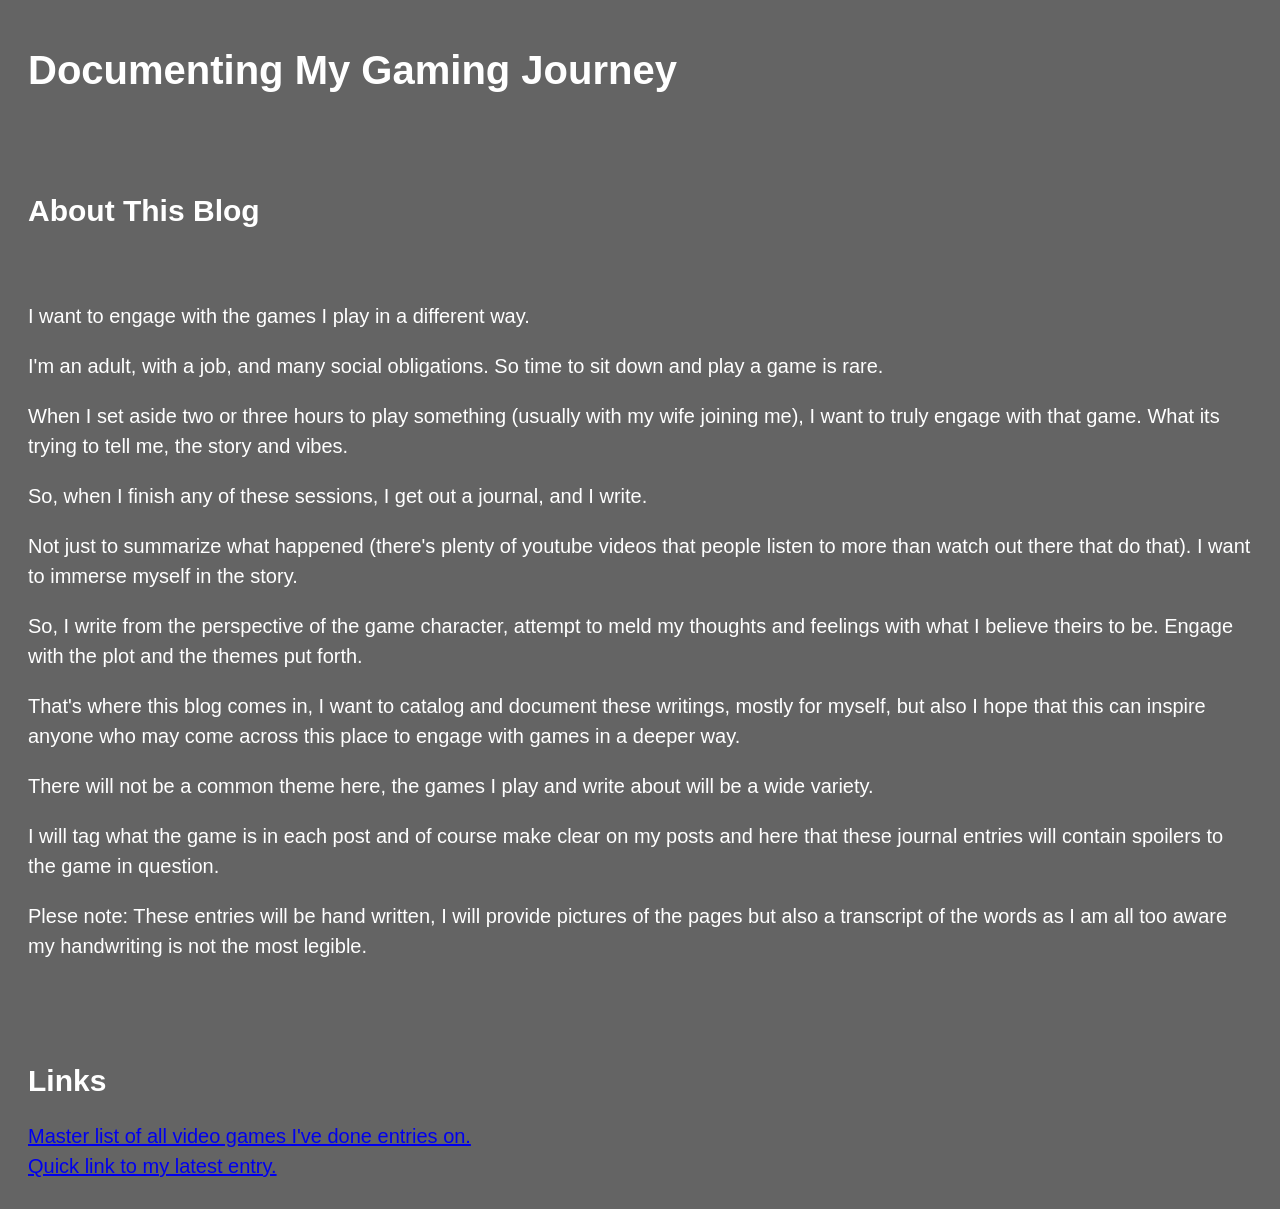
<file: index.html>
<html>
<head>
<title>My Video Game Journals</title>
</head>

<link rel="stylesheet" href="style.css">

<body>

<div id="main">
    <h1>Documenting My Gaming Journey</h1>
    <br/>
    <br/>
    
    <h2>About This Blog</h2>
    <br/>
    
    <p>I want to engage with the games I play in a different way.</p>
    <p>I'm an adult, with a job, and many social obligations. So time to sit down and play a game is rare.</p>
    <p>When I set aside two or three hours to play something (usually with my wife joining me), I want to truly engage with that game. What its trying to tell me, the story and vibes.</p>
    <p>So, when I finish any of these sessions, I get out a journal, and I write.<br/></p>
    <p>Not just to summarize what happened (there's plenty of youtube videos that people listen to more than watch out there that do that). I want to immerse myself in the story.</p>
    <p>So, I write from the perspective of the game character, attempt to meld my thoughts and feelings with what I believe theirs to be. Engage with the plot and the themes put forth.</p>
    <p>That's where this blog comes in, I want to catalog and document these writings, mostly for myself, but also I hope that this can inspire anyone who may come across this place to engage with games in a deeper way.</p>
    <p>There will not be a common theme here, the games I play and write about will be a wide variety.</p>
    <p>I will tag what the game is in each post and of course make clear on my posts and here that these journal entries will contain spoilers to the game in question.</p>
    <p>Plese note: These entries will be hand written, I will provide pictures of the pages but also a transcript of the words as I am all too aware my handwriting is not the most legible.</p>
    <br/>
    <br/>
    
    <h2>Links</h2>
    
    <a href="https://spy998.github.io/game-list">Master list of all video games I've done entries on.</a>
    <br/>
    <a href="https://spy998.github.io/obra-dinn">Quick link to my latest entry.</a>
</div>

</body>
</html>
</file>
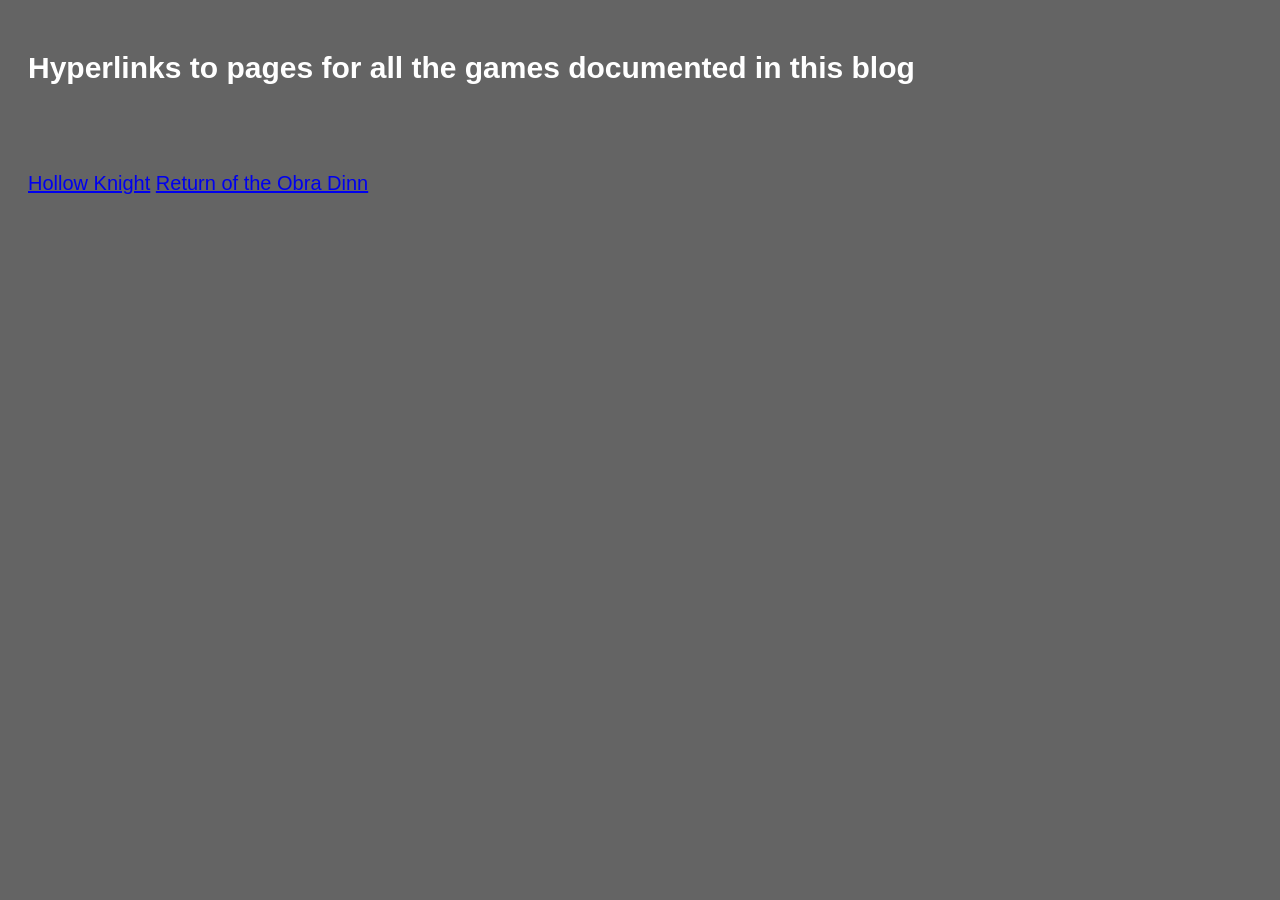
<file: game-list.html>
<html>
<head>
<title>VGJ: Master Game List</title>
</head>

<link rel="stylesheet" href="style.css">

<body>
<div id="main">
    <h2>Hyperlinks to pages for all the games documented in this blog</h2>
    <br/>
    <br/>
    
    <a href="https://spy998.github.io/hollow-knight">Hollow Knight</a>
    <a href="https://spy998.github.io/obra-dinn">Return of the Obra Dinn</a>
</div>

</body>
</html>
</file>
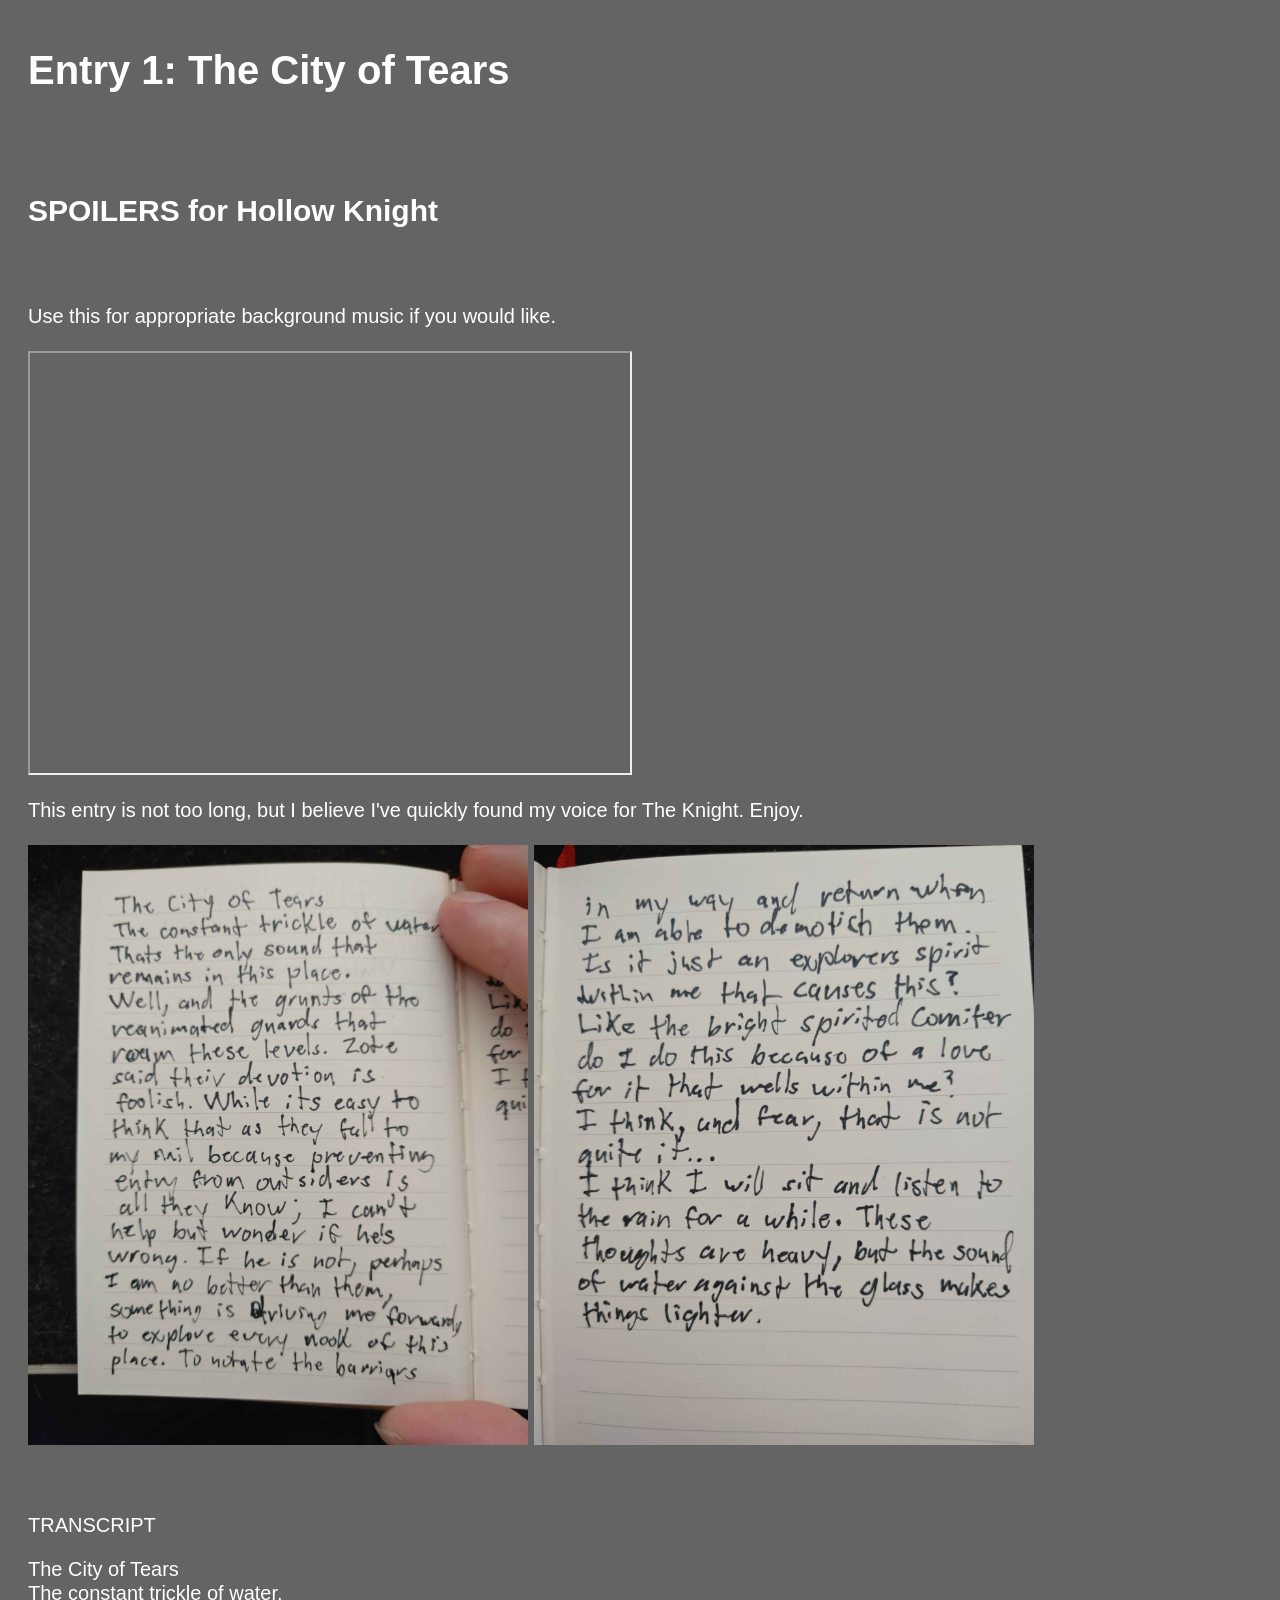
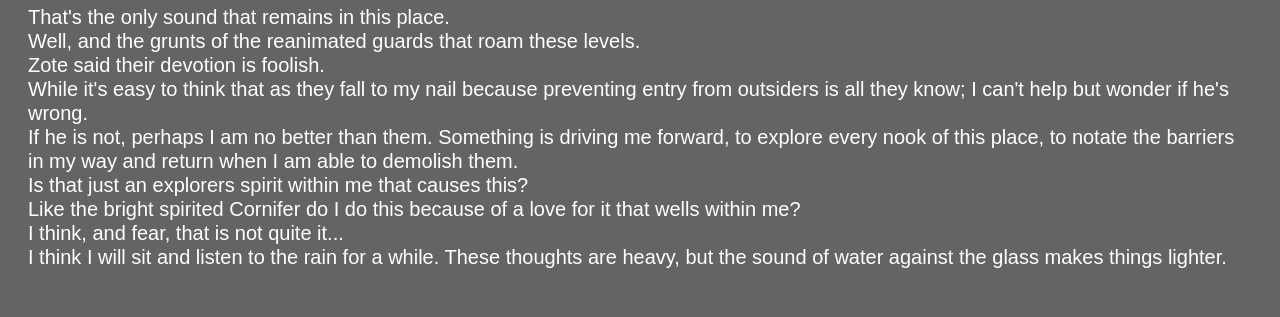
<file: hk-001.html>
<html>
<head>
<title>VGJ: Hollow Knight 001</title>
</head>

<link rel="stylesheet" href="style.css">

<body>

<div id="main">
    <h1>Entry 1: The City of Tears</h1>
    <br/>
    <br/>

    <h2>SPOILERS for Hollow Knight</h2>
    <br/>

    <p>Use this for appropriate background music if you would like.</p>
    <iframe width="600" height="420"
    src="https://www.youtube.com/embed/znck5cy9EMQ">
    </iframe>

    <p>This entry is not too long, but I believe I've quickly found my voice for The Knight. Enjoy.</p>
    <image src="images/hk-001-1.jpg" height="600" width="500">
    <image src="images/hk-001-2.jpg" height="600" width="500">
</div>

<div id="tr">
    <p>TRANSCRIPT</p>
    <p>The City of Tears<br/>
        The constant trickle of water.<br/>
        That's the only sound that remains in this place.<br/>
        Well, and the grunts of the reanimated guards that roam these levels.<br/>
        Zote said their devotion is foolish.<br/>
        While it's easy to think that as they fall to my nail because preventing entry from outsiders is all they know; I can't help but wonder if he's wrong.<br/>
        If he is not, perhaps I am no better than them. Something is driving me forward, to explore every nook of this place, to notate the barriers in my way and return when I am able to demolish them.<br/>
        Is that just an explorers spirit within me that causes this?<br/>
        Like the bright spirited Cornifer do I do this because of a love for it that wells within me?<br/>
        I think, and fear, that is not quite it...<br/>
        I think I will sit and listen to the rain for a while. These thoughts are heavy, but the sound of water against the glass makes things lighter.</p>
</div>

</body>
</html>
</file>
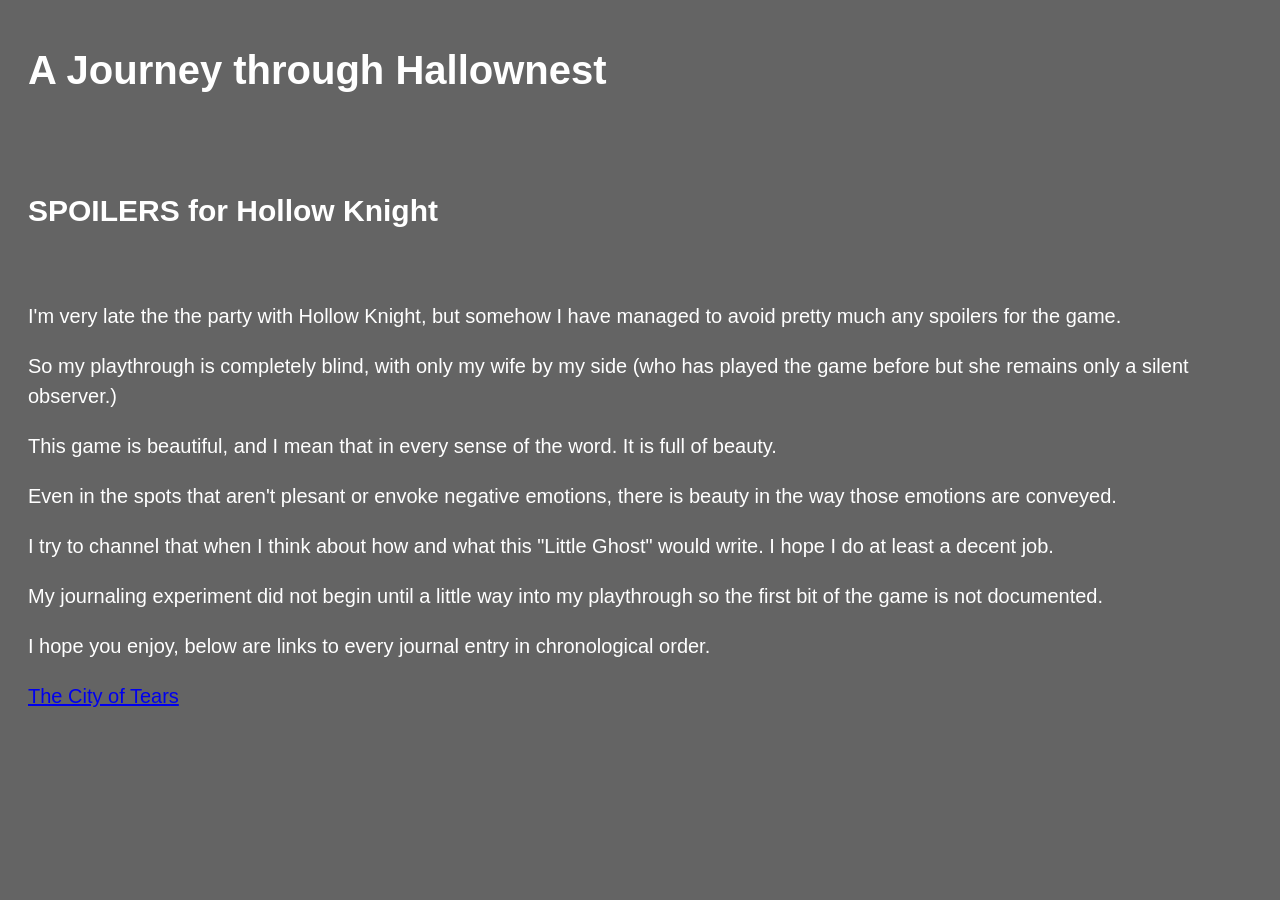
<file: hollow-knight.html>
<html>
<head>
<title>VGJ: Hollow Knight</title>
</head>

<link rel="stylesheet" href="style.css">

<body>

<div id="main">
    <h1>A Journey through Hallownest</h1>
    <br/>
    <br/>

    <h2>SPOILERS for Hollow Knight</h2>
    <br/>

    <p>I'm very late the the party with Hollow Knight, but somehow I have managed to avoid pretty much any spoilers for the game.</p>
    <p>So my playthrough is completely blind, with only my wife by my side (who has played the game before but she remains only a silent observer.)</p>
    <p>This game is beautiful, and I mean that in every sense of the word. It is full of beauty.</p>
    <p>Even in the spots that aren't plesant or envoke negative emotions, there is beauty in the way those emotions are conveyed.</p>
    <p>I try to channel that when I think about how and what this "Little Ghost" would write. I hope I do at least a decent job.</p>
    <p>My journaling experiment did not begin until a little way into my playthrough so the first bit of the game is not documented.</p>
    <p>I hope you enjoy, below are links to every journal entry in chronological order.</p>

    <a href="https://spy998.github.io/hk-001">The City of Tears</a>
</div>

</body>
</html>
</file>
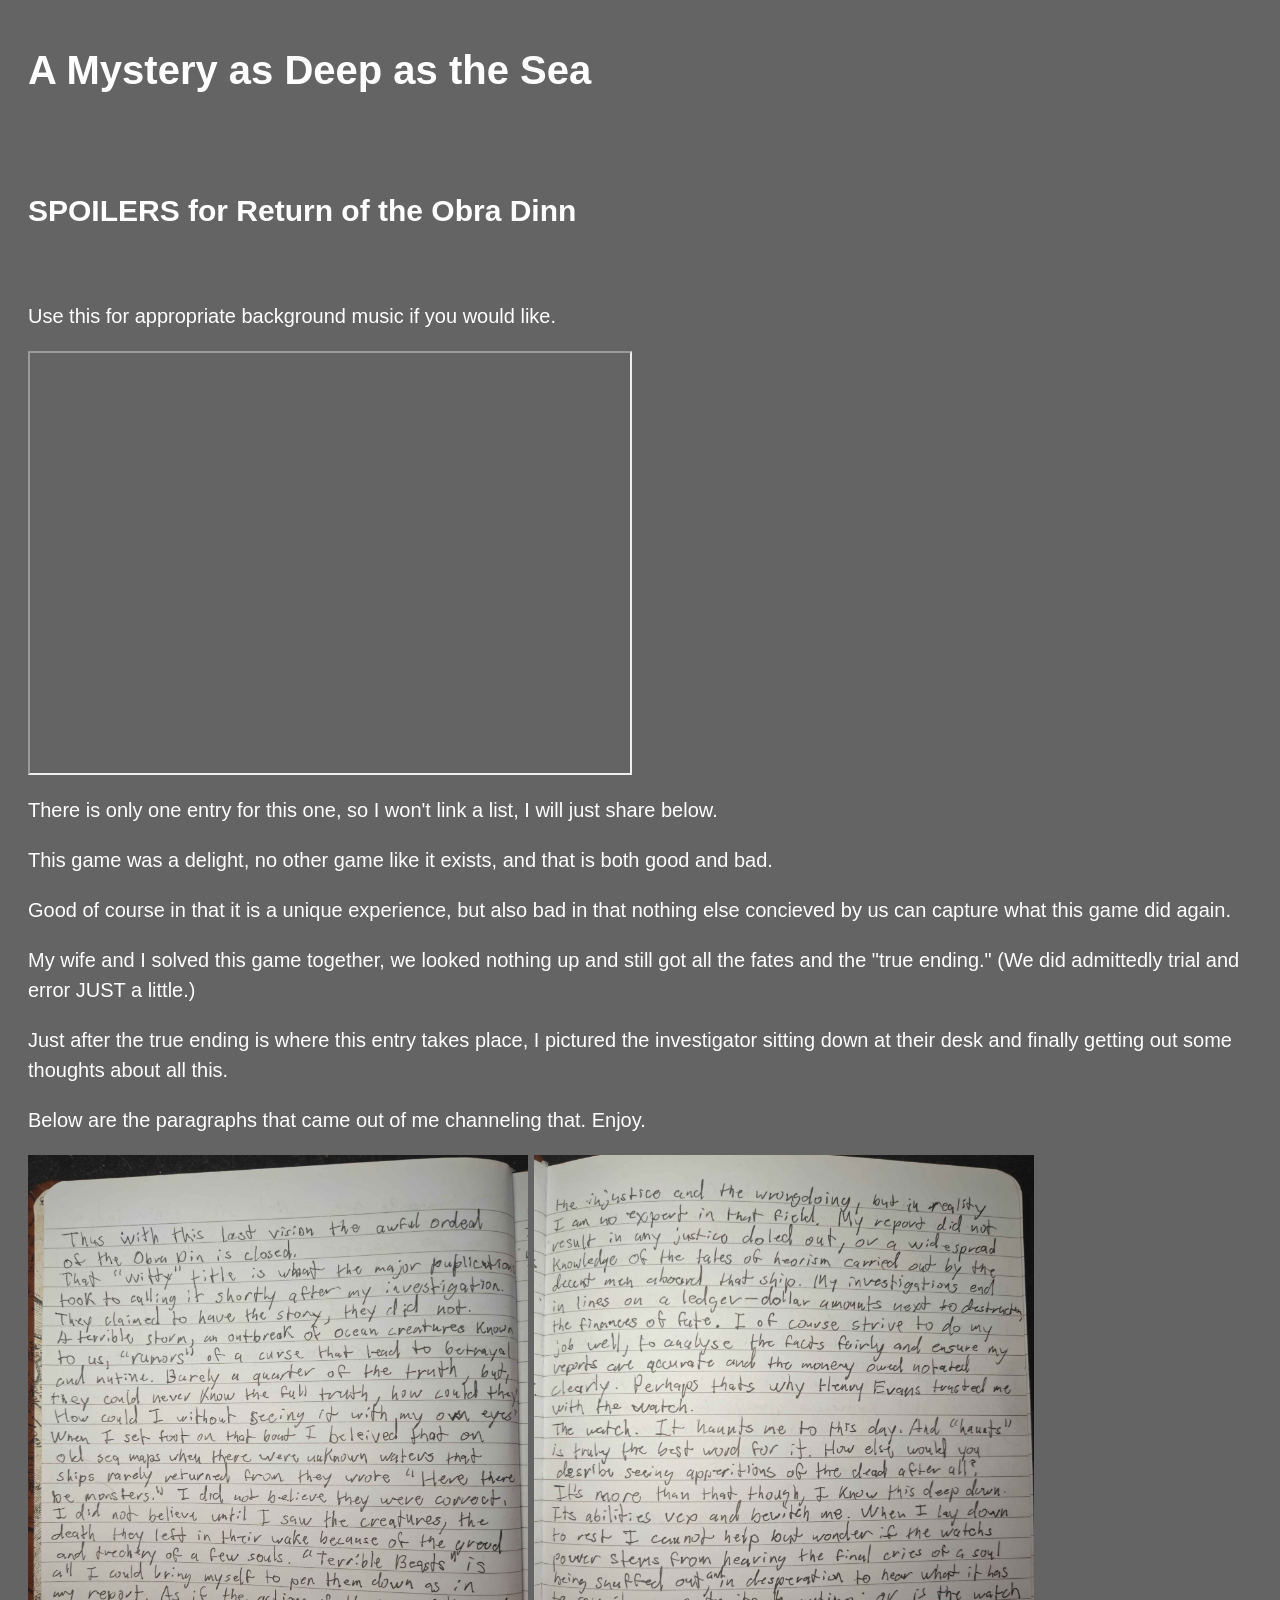
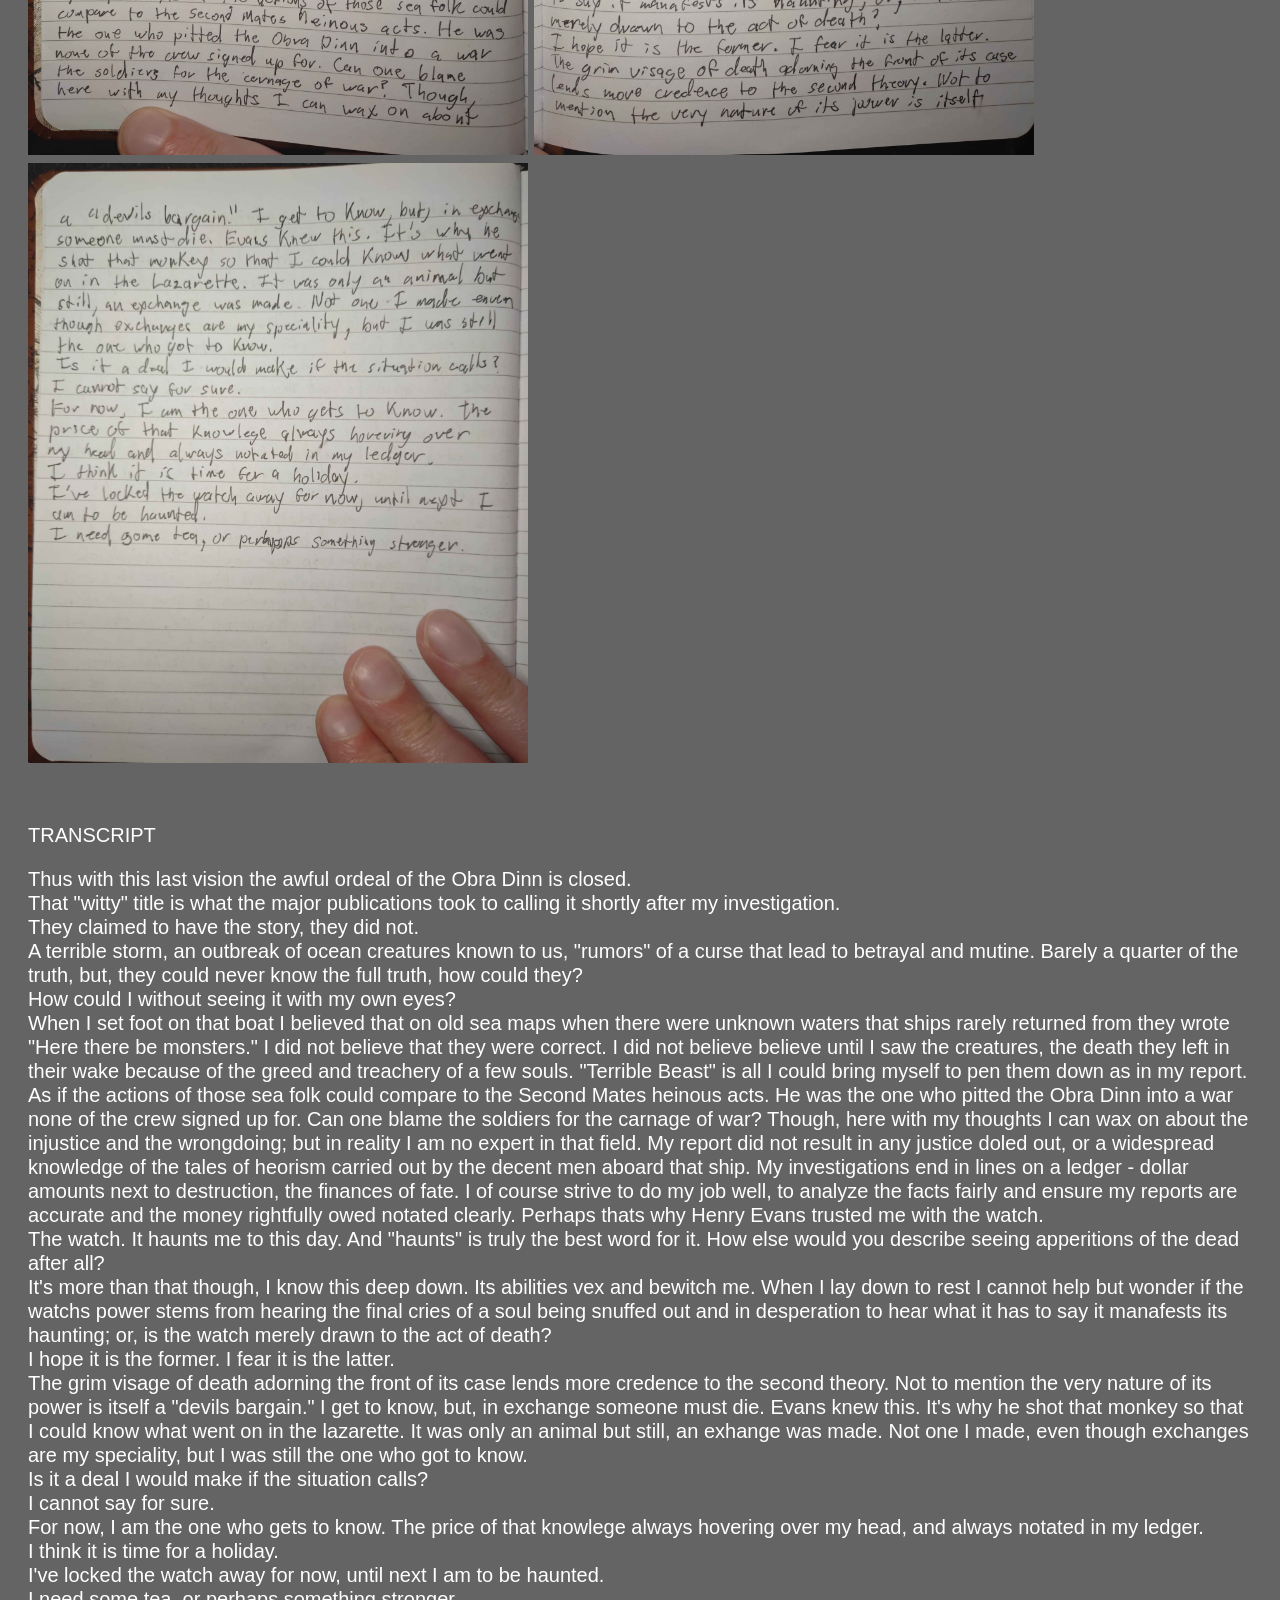
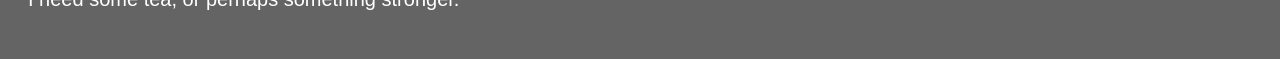
<file: obra-dinn.html>
<html>
<head>
<title>VGJ: Return of The Obra Dinn</title>
</head>

<link rel="stylesheet" href="style.css">

<body>
<div id="main">
    <h1>A Mystery as Deep as the Sea</h1>
    <br/>
    <br/>
    
    <h2>SPOILERS for Return of the Obra Dinn</h2>
    <br/>

    <p>Use this for appropriate background music if you would like.</p>
    <iframe width="600" height="420"
    src="https://www.youtube.com/embed/hDZsvnSfPYU">
    </iframe>
    
    <p>There is only one entry for this one, so I won't link a list, I will just share below.</p>
    <p>This game was a delight, no other game like it exists, and that is both good and bad.</p>
    <p>Good of course in that it is a unique experience, but also bad in that nothing else concieved by us can capture what this game did again.</p>
    <p>My wife and I solved this game together, we looked nothing up and still got all the fates and the "true ending." (We did admittedly trial and error JUST a little.)</p>
    <p>Just after the true ending is where this entry takes place, I pictured the investigator sitting down at their desk and finally getting out some thoughts about all this.</p>
    <p>Below are the paragraphs that came out of me channeling that. Enjoy.</p>
    
    <image src="images/rotod-01.jpg" height="600" width="500">
    <image src="images/rotod-02.jpg" height="600" width="500">
    <image src="images/rotod-03.jpg" height="600" width="500">
</div>

<div id="tr">
    <p>TRANSCRIPT</p>
    <p>Thus with this last vision the awful ordeal of the Obra Dinn is closed.<br/>
        That "witty" title is what the major publications took to calling it shortly after my investigation.<br/>
        They claimed to have the story, they did not.<br/>
        A terrible storm, an outbreak of ocean creatures known to us, "rumors" of a curse that lead to betrayal and mutine. Barely a quarter of the truth, but, they could never know the full truth, how could they?<br/>
        How could I without seeing it with my own eyes?<br/>
        When I set foot on that boat I believed that on old sea maps when there were unknown waters that ships rarely returned from they wrote "Here there be monsters." I did not believe that they were correct. I did not believe believe until I saw the creatures, the death they left in their wake because of the greed and treachery of a few souls. "Terrible Beast" is all I could bring myself to pen them down as in my report. As if the actions of those sea folk could compare to the Second Mates heinous acts. He was the one who pitted the Obra Dinn into a war none of the crew signed up for. Can one blame the soldiers for the carnage of war? Though, here with my thoughts I can wax on about the injustice and the wrongdoing; but in reality I am no expert in that field. My report did not result in any justice doled out, or a widespread knowledge of the tales of heorism carried out by the decent men aboard that ship. My investigations end in lines on a ledger - dollar amounts next to destruction, the finances of fate. I of course strive to do my job well, to analyze the facts fairly and ensure my reports are accurate and the money rightfully owed notated clearly. Perhaps thats why Henry Evans trusted me with the watch.<br/>
        The watch. It haunts me to this day. And "haunts" is truly the best word for it. How else would you describe seeing apperitions of the dead after all?<br/>
        It's more than that though, I know this deep down. Its abilities vex and bewitch me. When I lay down to rest I cannot help but wonder if the watchs power stems from hearing the final cries of a soul being snuffed out and in desperation to hear what it has to say it manafests its haunting; or, is the watch merely drawn to the act of death?<br/>
        I hope it is the former. I fear it is the latter.<br/>
        The grim visage of death adorning the front of its case lends more credence to the second theory. Not to mention the very nature of its power is itself a "devils bargain." I get to know, but, in exchange someone must die. Evans knew this. It's why he shot that monkey so that I could know what went on in the lazarette. It was only an animal but still, an exhange was made. Not one I made, even though exchanges are my speciality, but I was still the one who got to know.<br/> 
        Is it a deal I would make if the situation calls?<br/>
        I cannot say for sure.<br/>
        For now, I am the one who gets to know. The price of that knowlege always hovering over my head, and always notated in my ledger.<br/>
        I think it is time for a holiday.<br/>
        I've locked the watch away for now, until next I am to be haunted.<br/>
        I need some tea, or perhaps something stronger.</p>
</div>

</body>
</html>
</file>
<file: style.css>
body {
    color: #ffffff;
    background-color: #646464;
}

#main {
    padding: 20px;
    font-family: Arial, sans-serif;
    font-size: 125%;
    line-height: 150%;
}

#tr {
    padding: 20px;
    font-family: Georgia, sans-serif;
    font-size: 125%;
    line-height: 120%;
}
</file>
